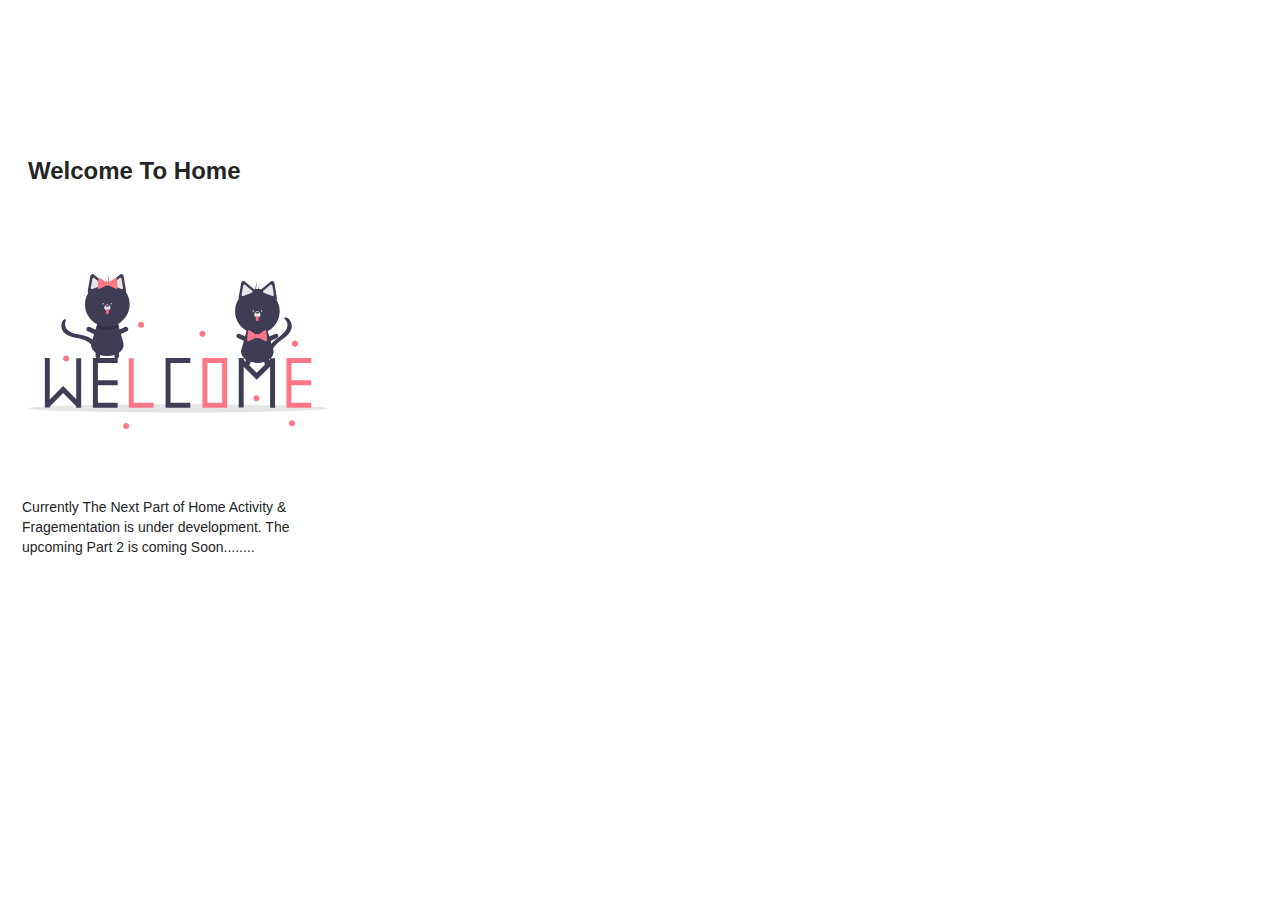
<file: html/home.html>
<!DOCTYPE html>
<html lang="en">
  <head>
    <meta charset="UTF-8" />
    <meta name="viewport" content="width=device-width, initial-scale=1.0" />
    <title>Welcom Page</title>
    <link rel="stylesheet" href="../css/home.css" />
  </head>
  <body>
    <div class="content">
      <h2>Welcome To Home</h2>
      <img src="../images/Welcome.svg" alt="Welcome" />
      <p>
        Currently The Next Part of Home Activity & Fragementation is under
        development. The upcoming Part 2 is coming Soon........
      </p>
    </div>
  </body>
</html>
</file>
<file: css/home.css>
:root {
  --primaryColor: #ff3951;
  --secondaryColor: #ff7686;
}

body {
  margin: 0;
  padding: 0;
  font-family: "Segoe UI", Tahoma, Geneva, Verdana, sans-serif;
}

.content {
  min-height: 100vh;
  display: flex;
  flex-direction: column;
  align-items: center;
}

.content h2 {
      position: absolute;
  top: 137px;
  left: 28px;
  width: 250px;
  font-family: "Mulish", sans-serif;
  font-weight: 800;
  font-size: 24px;
  color: #252525;
  text-align: left;
}

.content img {
      position: absolute;
  top: 274px;
  left: 28px;
  width: 300px;

}


.content p {
      position: absolute;
  top: 483px;
  left: 22px;
  width: 310px;
  font-family: "Mulish", sans-serif;
  font-weight: 400;
  font-size: 14px;
  line-height: 20px;
  color: #252525;
  text-align: left;
}
</file>
